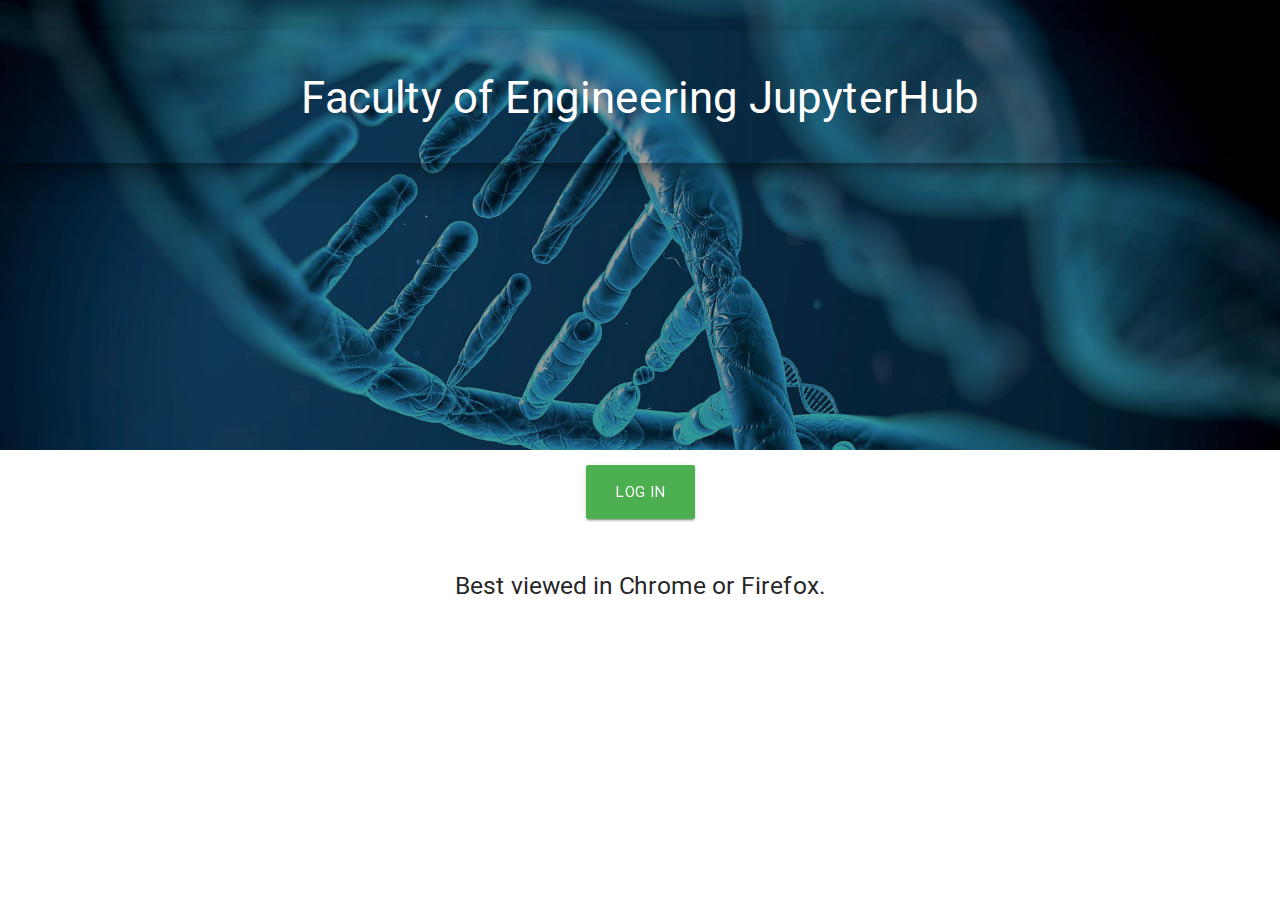
<file: index.html>
<html>
  <head>
    <link type="text/css" rel="stylesheet" href="css/materialize.min.css"  media="screen,projection"/>
    <link type="text/css" rel="stylesheet" href="css/my.css"  media="screen,projection"/>
  </head>
  <body>
    <center>
      <div class="logo">
        <br/>
        <div class="card blue-grey darken-0 transparent z-depth-5 white_font"> 
          <br/>
          <h3>Faculty of Engineering JupyterHub</h3>
          <br/>
        </div>
      </div>
      <p>
        <a class="waves-effect waves-light btn-large green darken-0" id="login" href="https://jhub.engineering.auckland.ac.nz/hub/home">Log in</a>
      </p>
      <br/>
      <p>
        <h5>Best viewed in Chrome or Firefox.</h5>
      </p>
    </center>
    <script type="text/javascript" src="js/jquery-2.1.1.min.js"></script>
    <script type="text/javascript" src="js/materialize.min.js"></script>
  </body>
</html>
</file>
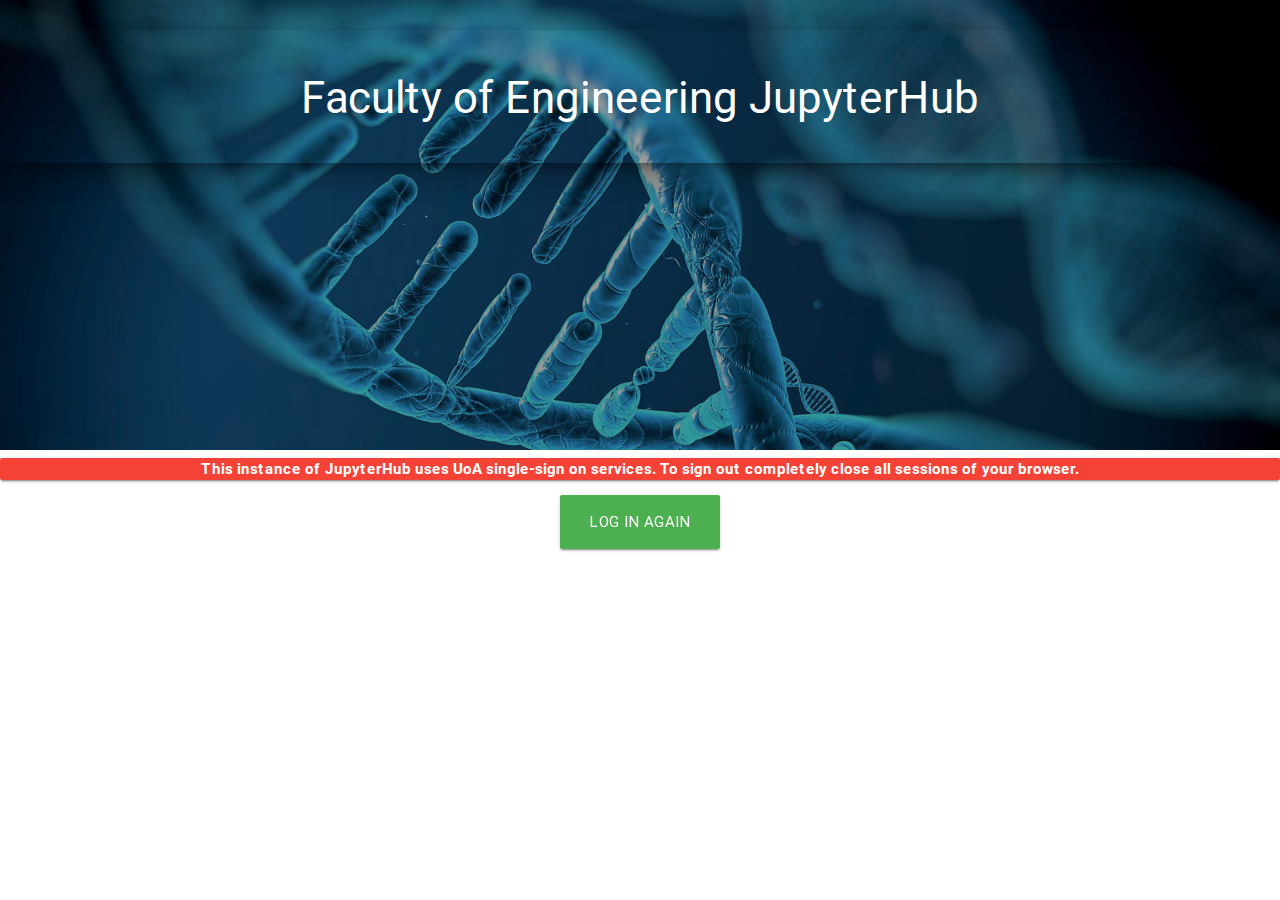
<file: logout.html>
<html>
  <head>
    <link type="text/css" rel="stylesheet" href="css/materialize.min.css"  media="screen,projection"/>
    <link type="text/css" rel="stylesheet" href="css/my.css"  media="screen,projection"/>
  </head>
  <body class="body">
    <center>
      <div class="logo">
        <br/>
        <div class="card transparent z-depth-5 white_font"> 
          <br/>
          <h3>Faculty of Engineering JupyterHub</h3>
          <br/>
        </div>
        <br/><br/>
      </div>
      <div class="card red white_font">
        <b>This instance of JupyterHub uses UoA single-sign on services. To sign out completely close all sessions of your browser.</b>
      </div>
      <p>
        <a class="waves-effect waves-light btn-large green darken-0" id="login" href="https://jhub.engineering.auckland.ac.nz/hub/home">Log in again</a>
      </p>
    </center>
    <script type="text/javascript" src="js/jquery-2.1.1.min.js"></script>
    <script type="text/javascript" src="js/materialize.min.js"></script>
  </body>
</html>
</file>
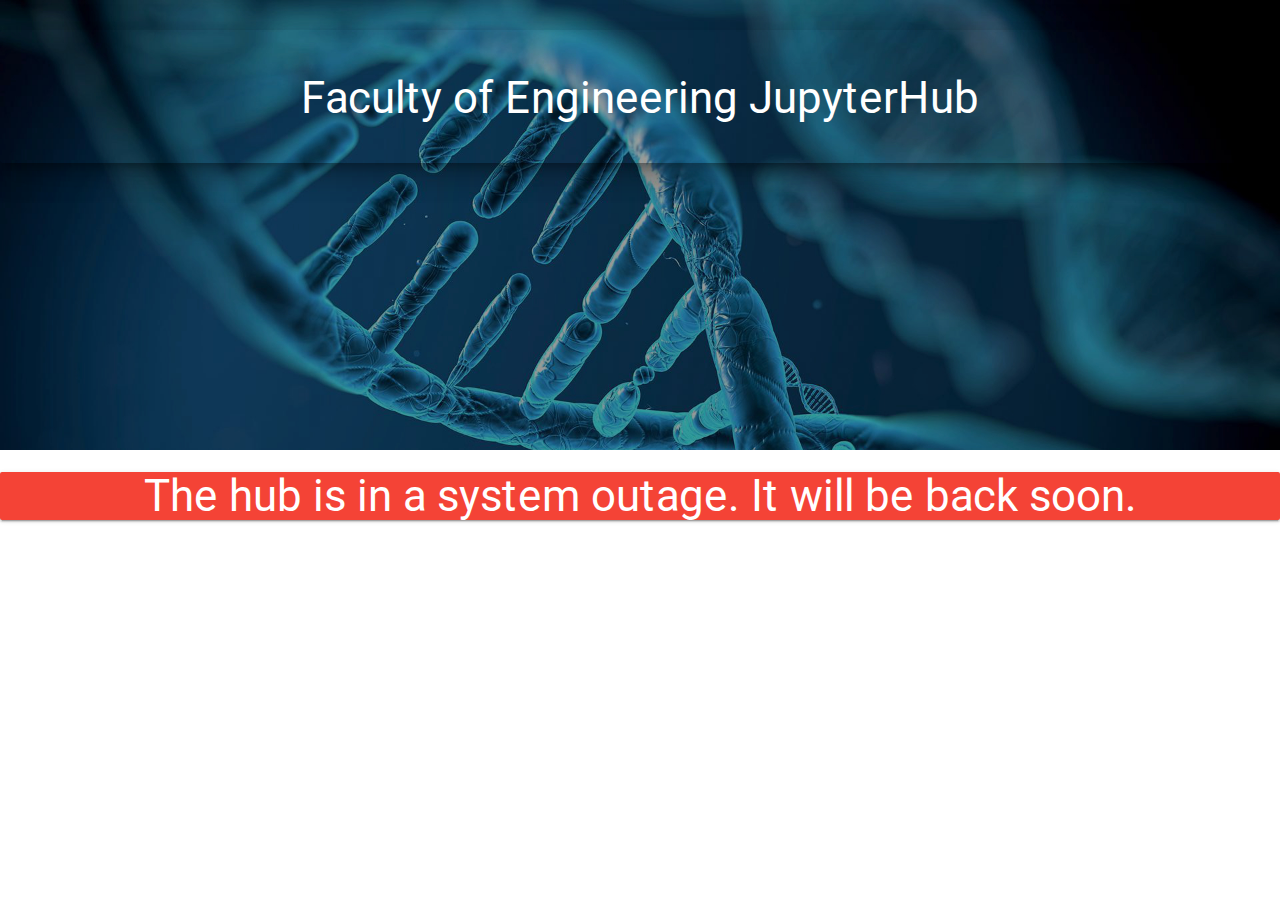
<file: outage.html>
<html>
  <head>
    <link type="text/css" rel="stylesheet" href="css/materialize.min.css"  media="screen,projection"/>
    <link type="text/css" rel="stylesheet" href="css/my.css"  media="screen,projection"/>
  </head>
  <body class="body">
    <center>
      <div class="logo">
        <br/>
        <div class="card transparent z-depth-5 white_font"> 
          <br/>
          <h3>Faculty of Engineering JupyterHub</h3>
          <br/>
        </div>
      </div>
      <div class="card red white_font">
        <h3>The hub is in a system outage. It will be back soon.</h3>
      </div>
    </center>
    <script type="text/javascript" src="js/jquery-2.1.1.min.js"></script>
    <script type="text/javascript" src="js/materialize.min.js"></script>
  </body>
</html>
</file>
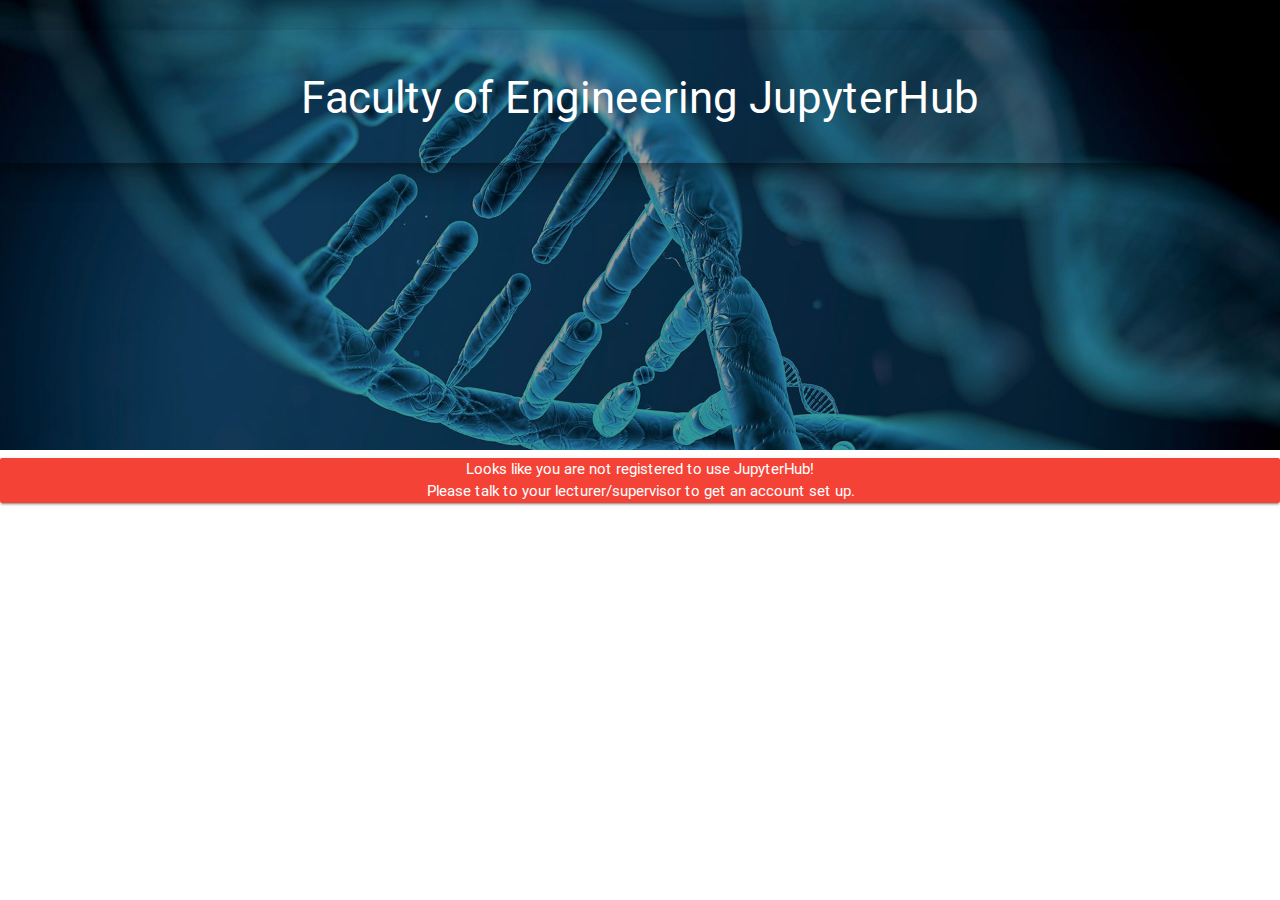
<file: unregistered.html>
<html>
  <head>
    <link type="text/css" rel="stylesheet" href="css/materialize.min.css"  media="screen,projection"/>
    <link type="text/css" rel="stylesheet" href="css/my.css"  media="screen,projection"/>
  </head>
  <body class="body">
    <center>
      <div class="logo">
        <br/>
        <div class="card transparent z-depth-5 white_font"> 
          <br/>
          <h3>Faculty of Engineering JupyterHub</h3>
          <br/>
        </div>
      </div>
      <div class="card red white_font">
        Looks like you are not registered to use JupyterHub!<br>Please talk to your lecturer/supervisor to get an account set up.
      </div>
    </center>
    <script type="text/javascript" src="js/jquery-2.1.1.min.js"></script>
    <script type="text/javascript" src="js/materialize.min.js"></script>
  </body>
</html>
</file>
<file: css/my.css>
.white_font {
    color: #ffffff;
}

.logo {
    background-image: url("/images/pic.jpeg");
    background-repeat: no-repeat;
    height: 50vh;
    background-size: cover;
}
</file>
